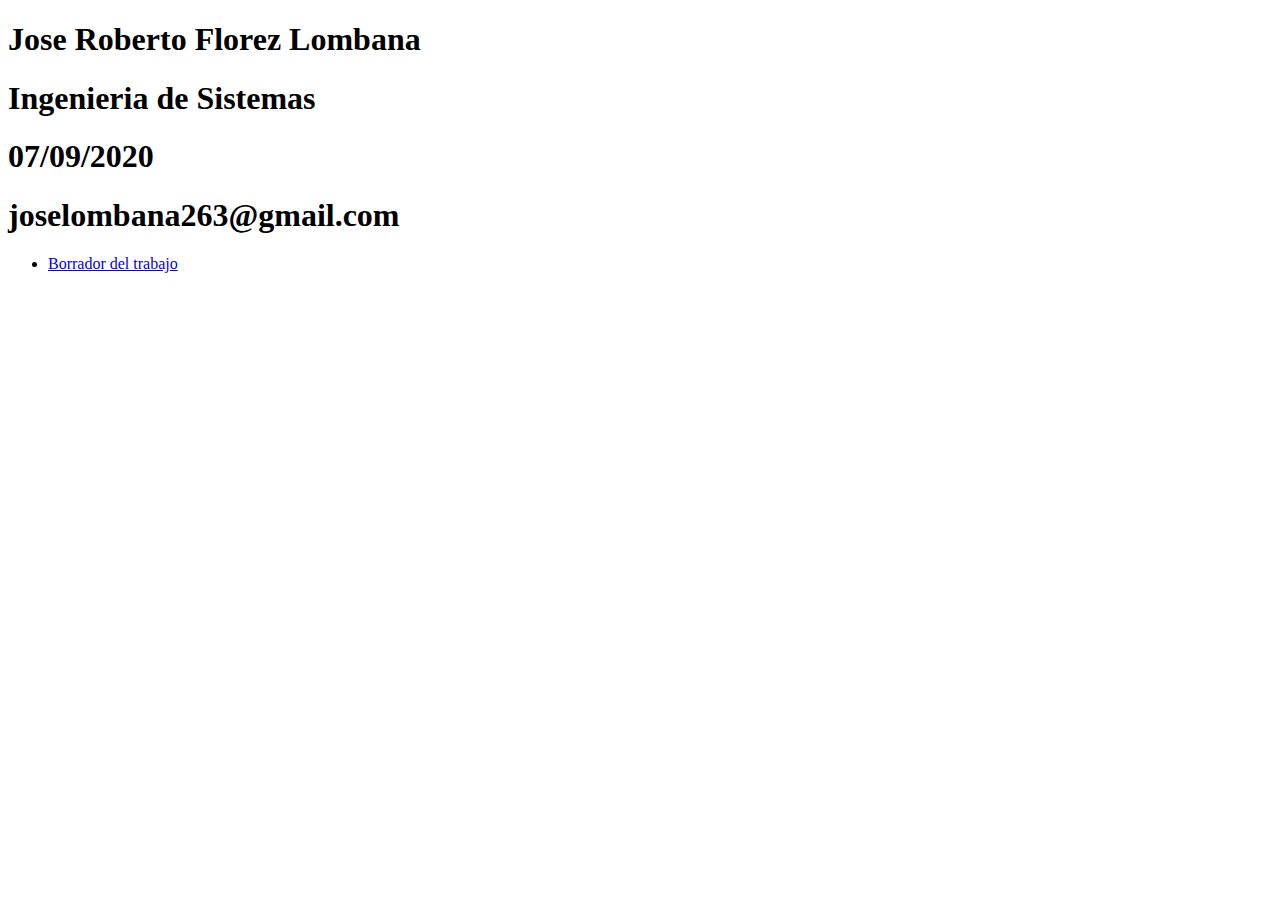
<file: index.html>
<!DOCTYPE html>
<html lang="en">
<head>
    <meta charset="UTF-8">
    <meta name="viewport" content="width=device-width, initial-scale=1.0">
    <title>Document</title>
</head>
<body>
<h1>Jose Roberto Florez Lombana</h1>
<h1>Ingenieria de Sistemas</h1> 
<h1>07/09/2020</h1>
<h1>joselombana263@gmail.com</h1>   
<nav>
    <ul class = "Menu">
        <li><a href = "planning.html">Borrador del trabajo</li></a>        
    </ul>
</nav>
</body>
</html>
</file>
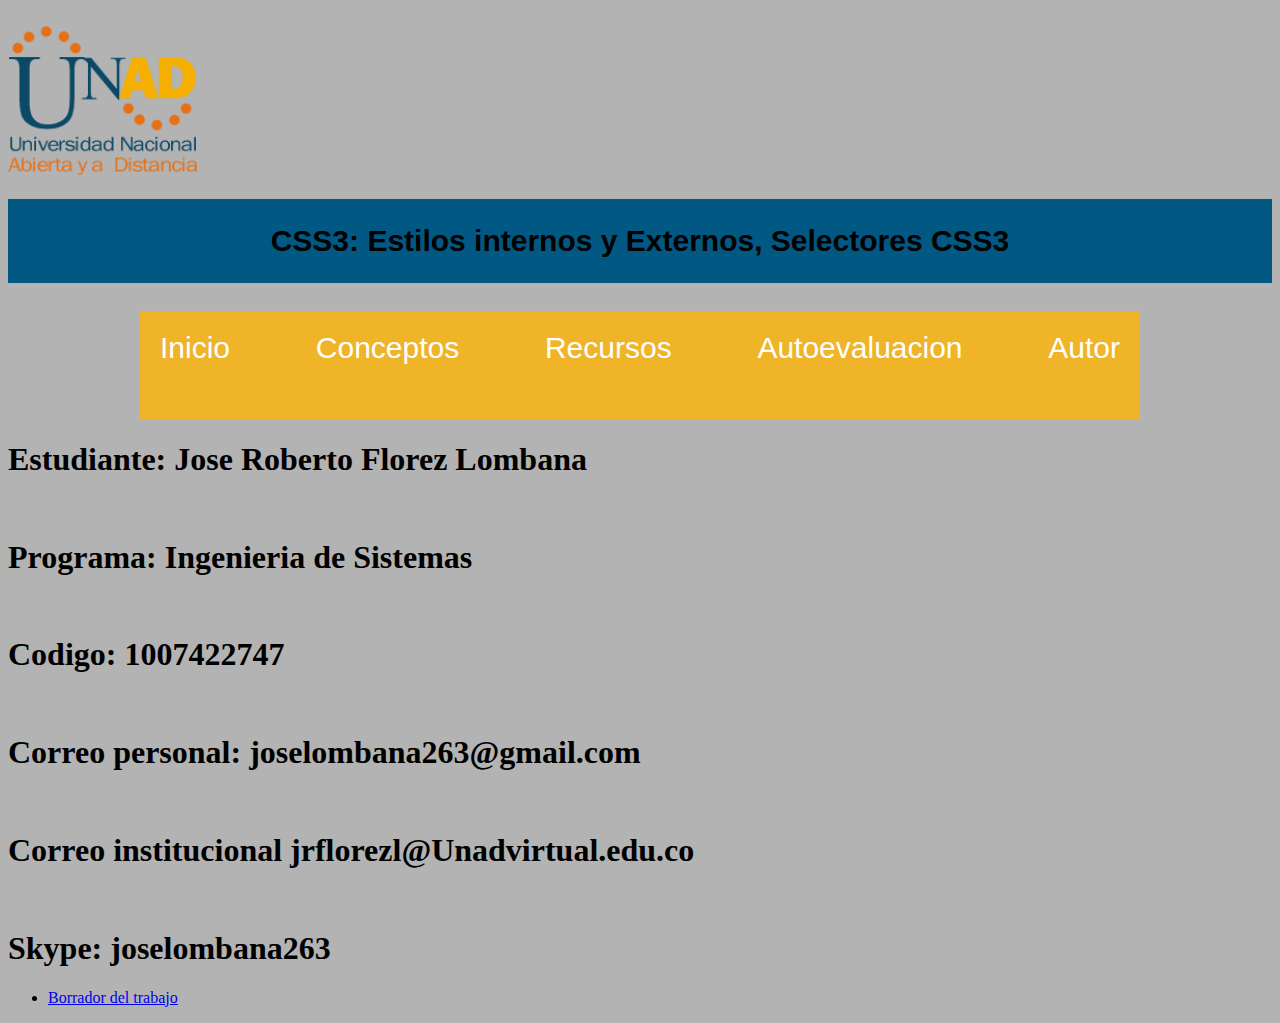
<file: autor.html>
<!DOCTYPE html>
<html lang="en">
<head>
    <meta charset="UTF-8">
    <meta name="viewport" content="width=device-width, initial-scale=1.0">
    <title>Autor</title>
</head>
<body class="body">
    <style>
        @import "estilos.css";
    </style>
    <br clear= "left">
        <img src="LOGO unad.png" alt="Logo Unad"width= "15%">
        <h1 class="titulo"> CSS3: Estilos internos y Externos, Selectores CSS3</h1>
    </br>
    <ul class = "menu">
        <li><a href = "inicio.html">Inicio</a></li>
        <li><a href = "conceptos.html">Conceptos</a></li>
        <li><a href = "recursos1.html">Recursos</a></li>
        <li><a href = "autoevaluacion.html">Autoevaluacion</a></li>
        <li><a href = "autor.html">Autor</a></li>        
    </ul>
    <h1>Estudiante: Jose Roberto Florez Lombana</h1></br>
    <h1>Programa: Ingenieria de Sistemas</h1> </br>
    <h1>Codigo: 1007422747</h1></br>
    <h1>Correo personal: joselombana263@gmail.com</h1> </br> 
    <h1>Correo institucional jrflorezl@Unadvirtual.edu.co</h1></br>
    <h1>Skype: joselombana263</h1>
    <nav>
        <ul class = "Menu">
            <li><a href = "planning.html">Borrador del trabajo</li></a>        
        </ul>
    </nav>
    
</body>
</html>
</file>
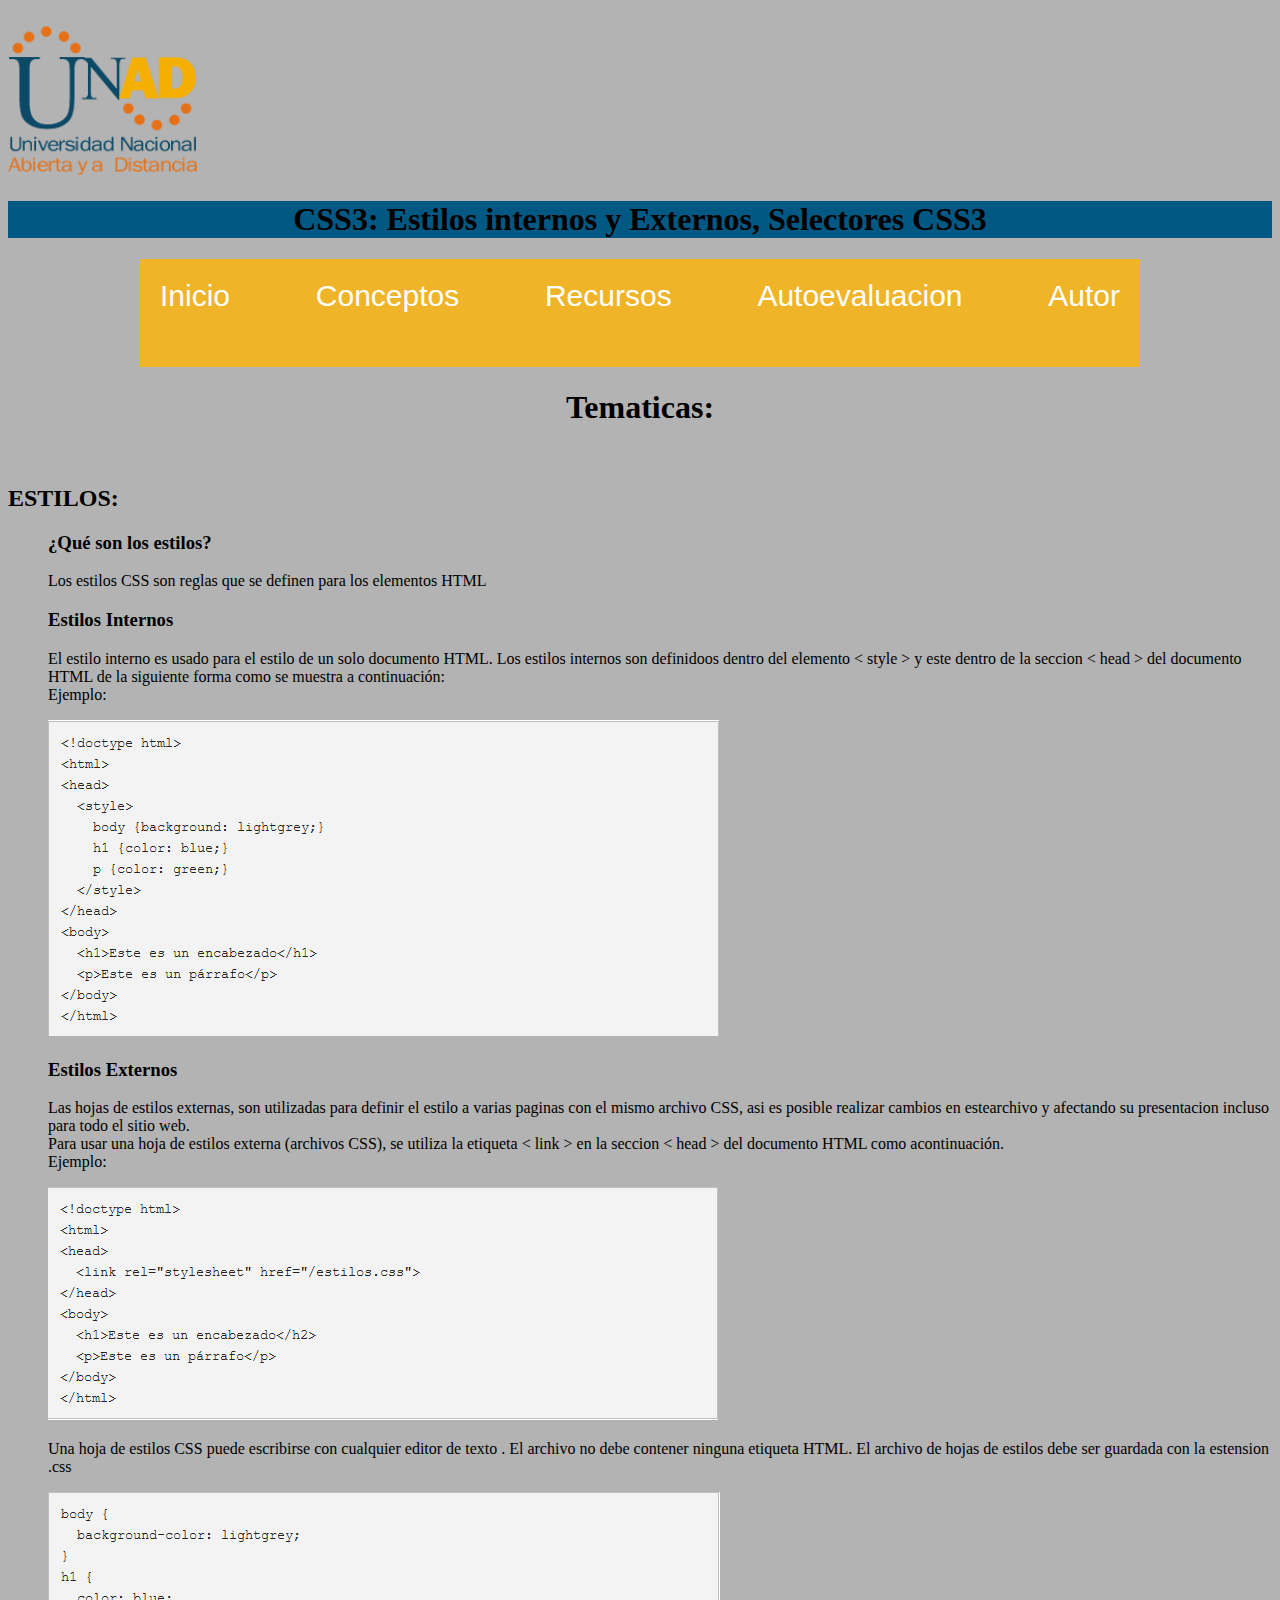
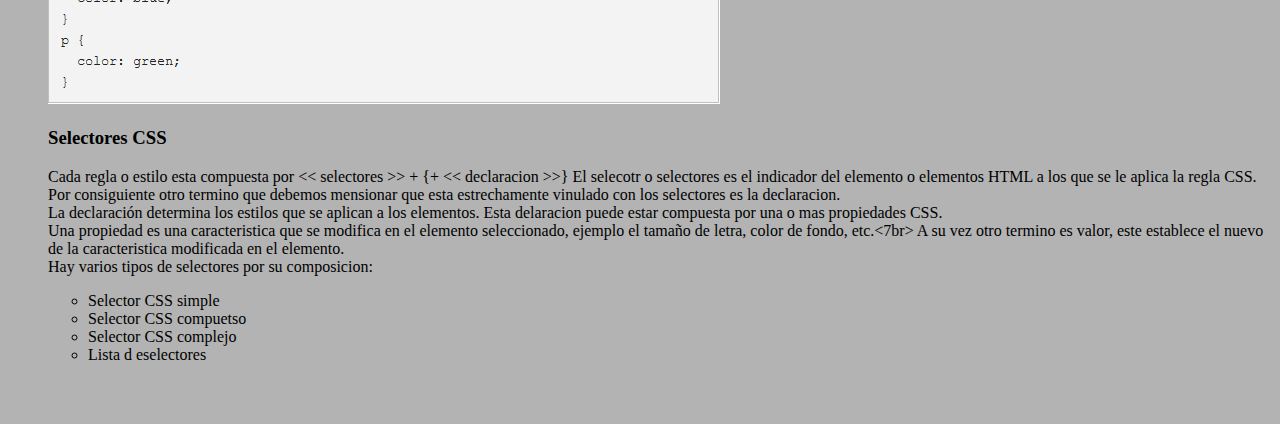
<file: conceptos.html>
<!DOCTYPE html>
<html lang="en">
<head>
    <meta charset="UTF-8">
    <meta name="viewport" content="width=device-width, initial-scale=1.0">
    <title>Conceptos</title>
</head>
<body class="body">
    <style>
        @import "estilos.css";
    </style>
    <br clear= "left">
        <img src="LOGO unad.png" alt="Logo Unad"width= "15%">        
    </br> 
    <div class="diseño">               
        <center><h1> CSS3: Estilos internos y Externos, Selectores CSS3</h1></center>
    </div>
    <ul class = "menu">
        <li><a href = "inicio.html">Inicio</a></li>
        <li><a href = "conceptos.html">Conceptos</a></li>
        <li><a href = "recursos1.html">Recursos</a></li>
        <li><a href = "autoevaluacion.html">Autoevaluacion</a></li>
        <li><a href = "autor.html">Autor</a></li>        
    </ul>
    <center><h1> Tematicas:</h1></center> </br>             
    
    <div>
        <h2>ESTILOS:</h2>
            <ul>
                <h3>¿Qué son los estilos?</h3>
                <p>
                    Los estilos CSS son reglas que se definen para los elementos HTML
                </p>

                <h3>Estilos Internos</h3>
                <p>
                    El estilo interno es usado para el estilo de un solo documento HTML. Los estilos internos son definidoos dentro del elemento < style > y este dentro
                    de la seccion < head > del documento HTML de la siguiente forma como se muestra a continuación:</br>
                    Ejemplo:</br> 
                                       
                </p>
                <img src = "ejemplo estikl interno.png">      
                <h3>  Estilos Externos</h3>
                <p>
                    Las hojas de estilos externas, son utilizadas para definir el estilo a varias paginas con el mismo archivo CSS, asi es posible realizar
                    cambios en estearchivo y afectando su presentacion incluso para todo el sitio web.</br>
                    Para usar una hoja de estilos externa (archivos CSS), se utiliza la etiqueta < link > en la seccion < head > del documento HTML como acontinuación.</br>
                    Ejemplo:
                </p>
                <img src ="ejemplo 2.png">
                <p>
                    Una hoja de estilos CSS  puede escribirse con cualquier editor de texto . El archivo no debe contener ninguna etiqueta HTML. El archivo de hojas de estilos
                    debe ser guardada con la estension .css
                </p>
                <img src = "ejemplo 3.png">
                <h3> Selectores CSS </h3>
                <p>
                    Cada regla o estilo esta compuesta por << selectores >> + {+ << declaracion >>} El selecotr o selectores es el indicador del elemento o elementos HTML a los que se le aplica la regla CSS.</br>
                    Por consiguiente otro termino que debemos mensionar que esta estrechamente vinulado con los selectores es la declaracion.</br>
                    La declaración determina los estilos que se aplican a los elementos. Esta delaracion puede estar compuesta por una o mas propiedades
                    CSS.</br>
                    Una propiedad es una caracteristica que se modifica en el elemento seleccionado, ejemplo el tamaño de letra, color de fondo, etc.<7br>
                    A su vez otro termino es valor, este establece el nuevo de la caracteristica modificada en el elemento.</br>
                    Hay varios tipos de selectores por su composicion:</br>
                    <ul>
                        <li type = "circle"> Selector CSS simple</li>
                        <li type = "cirle"> Selector CSS compuetso</li>
                        <li type = "circle"> Selector CSS complejo</li>
                        <li type = "circle"> Lista d eselectores</li>
                    </ul>               

            </ul>
    </div>
    
    <div>
        <aside></aside>
    </div>
    <br></br>

    
  
</body>
</html>
</file>
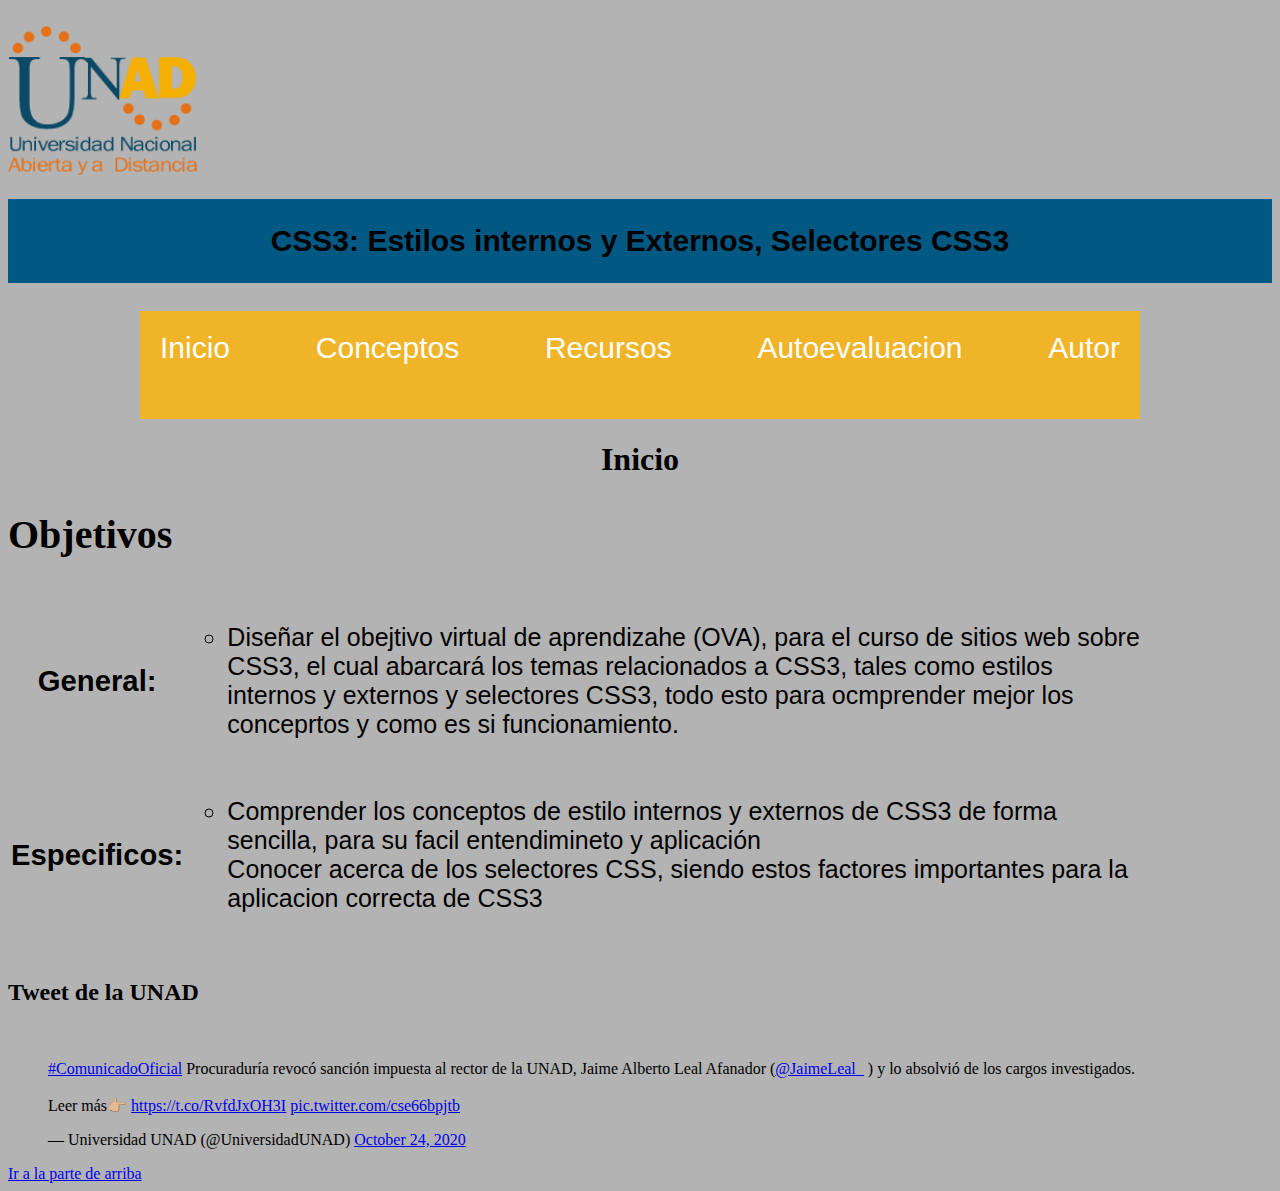
<file: inicio.html>
<!DOCTYPE html>
<html lang="en">
<head>
    <meta charset="UTF-8">
    <meta name="viewport" content="width=device-width, initial-scale=1.0">
    <title>OVI Diseño Web</title>
    <link rel="stylesheet" href="estilos.css">
</head>

<body class="body">    
    <br clear= "left">
        <img src="LOGO unad.png" alt="Logo Unad"width= "15%">
        <h1 class="titulo"> CSS3: Estilos internos y Externos, Selectores CSS3</h1>
    </br>   
    <ul class = "menu">
        <li><a href = "inicio.html">Inicio</a></li>
        <li><a href = "conceptos.html">Conceptos</a></li>
        <li><a href = "recursos1.html">Recursos</a></li>
        <li><a href = "autoevaluacion.html">Autoevaluacion</a></li>
        <li><a href = "autor.html">Autor</a></li>        
    </ul>
    <Center><h1>Inicio</h1></Center>
    <h2 style="font-size: 40px;">Objetivos</h2>

    <table class="tabla">
        <td>       
            <div>
                <tr>
                    <th><h3>General:</h3></th>
                        <td>
                            <ul> 
                                <li type="circle"> Diseñar el obejtivo virtual de aprendizahe  (OVA), para el curso de sitios web sobre CSS3, el cual 
                                    abarcará los temas relacionados a CSS3, tales como estilos internos y externos y selectores CSS3, todo esto
                                    para ocmprender mejor los conceprtos y como es si funcionamiento.
                                </li>
                            </ul>
                        </td>
                        
                     
                </tr>
            </div>
        </td>
        <td>
            <div>
                <tr>
                    <th><h3>Especificos:</h3></th>                   
                        <td>
                            <ul>
                                <li type="circle">Comprender los conceptos de estilo internos y externos de CSS3 de forma sencilla, para su facil entendimineto y aplicación</li>
                                <litype="circle">Conocer acerca de los selectores CSS, siendo estos factores importantes para la aplicacion correcta de CSS3</li>
                            </ul>
                        </td>
                </tr>        
            </div>
        </td>
 
    </table></br>

    <h2> Tweet de la UNAD</h2></br>

    <aside><blockquote class="twitter-tweet"><p lang="es" dir="ltr"><a href="https://twitter.com/hashtag/ComunicadoOficial?src=hash&amp;ref_src=twsrc%5Etfw">#ComunicadoOficial</a> Procuraduría revocó sanción impuesta al rector de la UNAD, Jaime Alberto Leal Afanador (<a href="https://twitter.com/JaimeLeal_?ref_src=twsrc%5Etfw">@JaimeLeal_</a> ) y lo absolvió de los cargos investigados.<br><br>Leer más👉🏼 <a href="https://t.co/RvfdJxOH3I">https://t.co/RvfdJxOH3I</a> <a href="https://t.co/cse66bpjtb">pic.twitter.com/cse66bpjtb</a></p>&mdash; Universidad UNAD (@UniversidadUNAD) <a href="https://twitter.com/UniversidadUNAD/status/1320010854277042176?ref_src=twsrc%5Etfw">October 24, 2020</a></blockquote> <script async src="https://platform.twitter.com/widgets.js" charset="utf-8"></script> </aside>

    <a href="#arriba">Ir a la parte de arriba</a>
    <a name="abajo"></a>
    
   
</body>
</html>
</file>
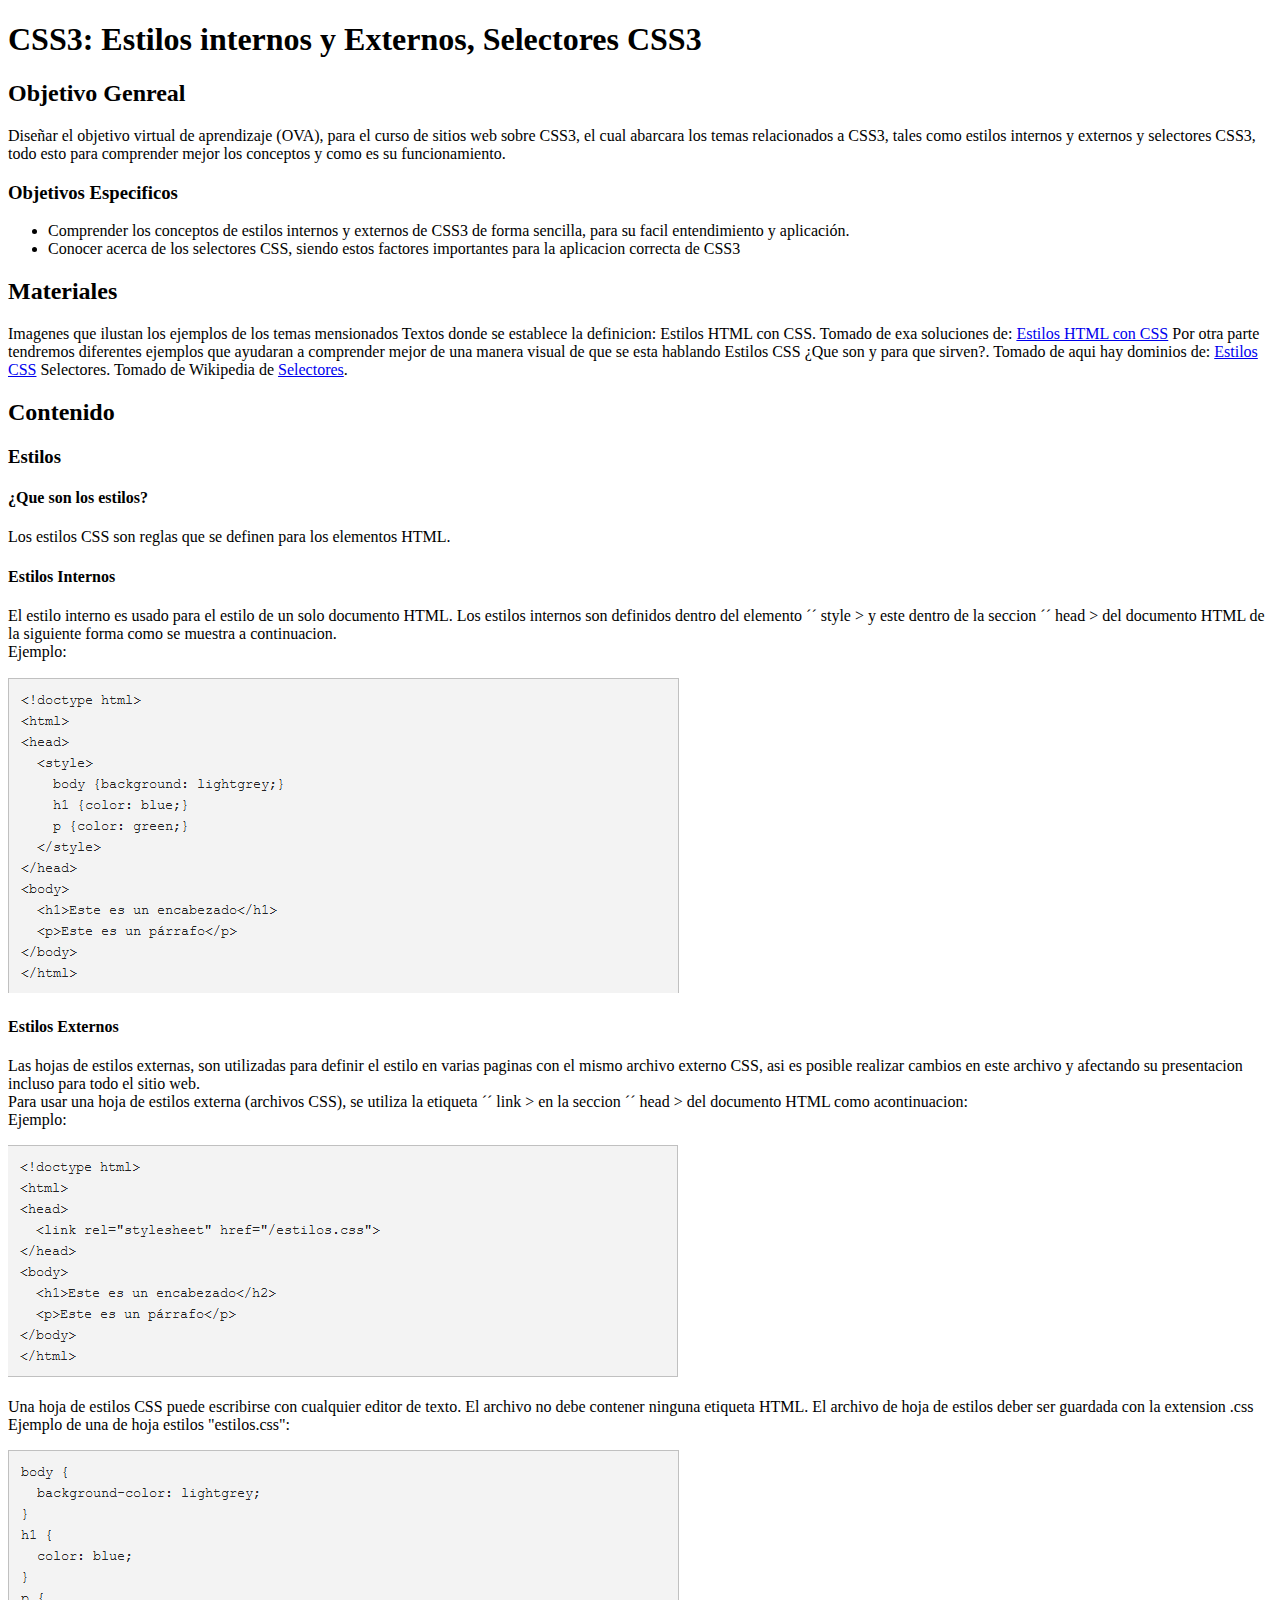
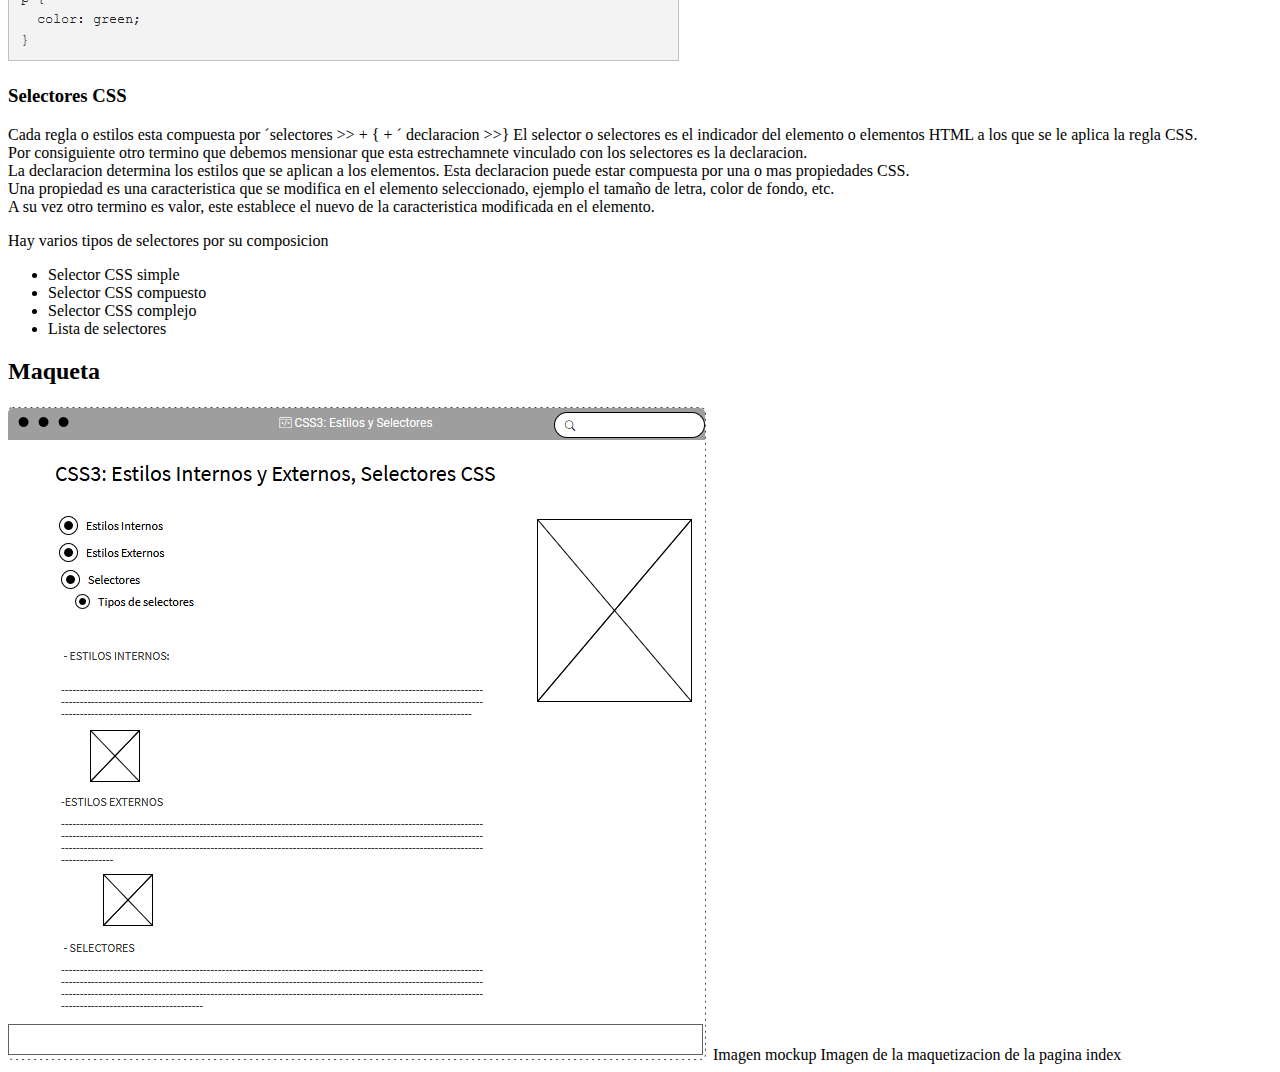
<file: planning.html>
<!DOCTYPE html>
<html lang="en">
<head>
    <meta charset="UTF-8">
    <meta name="viewport" content="width=device-width, initial-scale=1.0">
    <title>Borrador trabajo Fase 2</title>
</head>

<body>
    <h1>CSS3: Estilos internos y Externos, Selectores CSS3</h1>
    
     <h2>Objetivo Genreal</h2>

      <p>Diseñar el objetivo virtual de aprendizaje (OVA), para el curso de sitios web sobre CSS3, el cual abarcara los temas relacionados a CSS3, tales como estilos internos y externos y selectores CSS3,
        todo esto para comprender mejor los conceptos y como es su funcionamiento.</p>

        <h3>Objetivos Especificos</h3>
         <ul>
            <li>Comprender los conceptos de estilos internos y externos de CSS3 de forma sencilla, para su facil entendimiento y aplicación.</li>
            <li>Conocer acerca de los selectores CSS, siendo estos factores importantes para la aplicacion correcta de CSS3</li>
         </ul>

     <h2>Materiales</h2>
    
      <p>Imagenes que ilustan los ejemplos de los temas mensionados
          Textos donde se establece la definicion: Estilos HTML con CSS. Tomado de exa soluciones  de:
           <a href="https://www.exasoluciones.com/inicio/tutoriales/html/estilos-html-con-css">Estilos HTML con CSS</a>
           Por otra parte tendremos diferentes ejemplos que ayudaran a comprender mejor de una manera visual de que se esta hablando 
           Estilos CSS ¿Que son y para que sirven?. Tomado de aqui hay dominios de: <a href= "https://www.aquihaydominios.com/blog/estilos-css-que-son-y-para-que-sirven/">Estilos CSS</a>
           Selectores. Tomado de Wikipedia de <a href="https://es.wikipedia.org/wiki/Selector_CSS">Selectores</a>.
      </p>

      <h2>Contenido</h2>

       <h3>Estilos</h3>
         <h4>¿Que son los estilos?</h4>
          <p>
              Los estilos CSS son reglas que se definen para los elementos HTML.</p>
         <h4>Estilos Internos</h4>
          <p>El estilo interno es usado para el estilo de un solo documento HTML.
            Los estilos internos son definidos dentro del elemento ´´ style > y este dentro de la
            seccion  ´´ head >  del documento HTML de la siguiente forma como se muestra a continuacion.<br>
            Ejemplo:        
          </p>
          <img src="ejemplo estikl interno.png" alt= "Ejemplo estilo interno">
         <h4>Estilos Externos</h4>         
         <p>Las hojas de estilos externas, son utilizadas para definir el estilo en varias paginas con el mismo archivo externo CSS,
             asi es posible realizar cambios en este archivo y afectando su presentacion incluso para todo el sitio web.<br>
             Para usar una hoja de estilos externa (archivos CSS), se utiliza la etiqueta ´´ link > en la seccion ´´ head > del documento HTML
             como acontinuacion: <br>
             Ejemplo:
         </p>
         <img src="ejemplo 2.png" alt="Ejemplo estilo externo">
         <p>
             Una hoja de estilos CSS puede escribirse con cualquier editor de texto. El archivo no debe contener ninguna etiqueta HTML.
             El archivo de hoja de estilos deber ser guardada con la extension .css <br>

             Ejemplo de una de hoja estilos "estilos.css":
         </p>
         <img src="ejemplo 3.png" alt ="Ejemplo de una hoja de estilos">

         <h3>Selectores CSS</h3>
         <p>
            Cada regla o estilos esta compuesta por ´selectores >> + { + ´ declaracion >>}
            El selector o selectores es el indicador del elemento o elementos HTML a los que se le aplica la regla CSS.<br>

            Por consiguiente otro termino que debemos mensionar que esta estrechamnete vinculado con los selectores es la declaracion.<br>
            La declaracion determina los estilos que se aplican a los elementos. Esta declaracion puede estar compuesta por una o mas propiedades CSS.<br>

            Una propiedad es una caracteristica que se modifica en el elemento seleccionado, ejemplo el tamaño de letra, color de fondo, etc.<br>

            A su vez otro termino es valor, este establece el nuevo de la caracteristica modificada en el elemento.<br>                         
         </p>
         <p>Hay varios tipos de selectores por su composicion</p>
         <ul>
            <li>Selector CSS simple</li>
            <li>Selector CSS compuesto</li>
            <li>Selector CSS complejo</li>
            <li>Lista de selectores</li>
         </ul>   
    <h2>Maqueta</h2> 
    <img src="mockup.png" alt="Mockup">

    <a herf="https://drive.google.com/file/d/1V6k4lg-qCamkdaBy5k0jjU_Q9au63LfA/view?usp=sharing">Imagen mockup</a>
    Imagen de la maquetizacion de la pagina index

</body>
</html>
</file>
<file: estilos.css>
.logo{
    text-align: center;
}
.body{
    background-color: #B3B3B3;
}
.titulo{
    text-align:center ;
    font-family: 'Franklin Gothic Medium', 'Arial Narrow', Arial, sans-serif;
    background-color:  #005883;
    margin-bottom: 10px;
    font: 150;
    font-size: 30px;
    margin-bottom: 10px;
    padding: 25px;
}
.diseño{
    background-color:  #005883;
    margin-bottom: 10px;
}
.menu{
        font-family: 'Franklin Gothic Medium', 'Arial Narrow', Arial, sans-serif;
        font:10%;
        color:black;
        font-size: 30px;
        list-style: none;
        margin-bottom: 10px;
        padding: 25px;
        display: block;
        width: 97.5%;
        text-align: justify;
        background-color: #F0B429;
}
.menu:after{
    content: ".";
    display: inline-block;
    width: 98%;
    height: 0;
    visibility: hidden;
}
.menu li{
    display: block;
}
.submenu{
	position: relative;
	background: #333333;
	width: 120%;
	visibility: hidden;
	opacity: 0;
	transition: opacity 1.5s;
}
.menu li :hover .submenu{
	visibility: visible;
	opacity: 1;
}
.tabla{
    font-family: 'Franklin Gothic Medium', 'Arial Narrow', Arial, sans-serif;
    font-size: 25px;
    width: 90%;
    margin:0;
    
    
}
.size{
    margin-left: 14%;  
}
.twitter{
    text-align: end;
    margin-left: 20px;
    color: #0b6580
}
.menu{
	list-style: none;
	padding: 0;
	background: #F0B429;
	width: 90%;
	max-width: 1000px;
	margin: auto;
}

.menu li a{
	text-decoration: none;
	color: white;
	padding: 20px;
	display: block;
}

.menu li{
	display: inline-block;
	text-align: center;
}

.menu li a:hover{
	background: #ef8354;
}

#menu #desple{
    display: none;
}

#menu #item:hover#desple{
    display: block;
}
</file>
